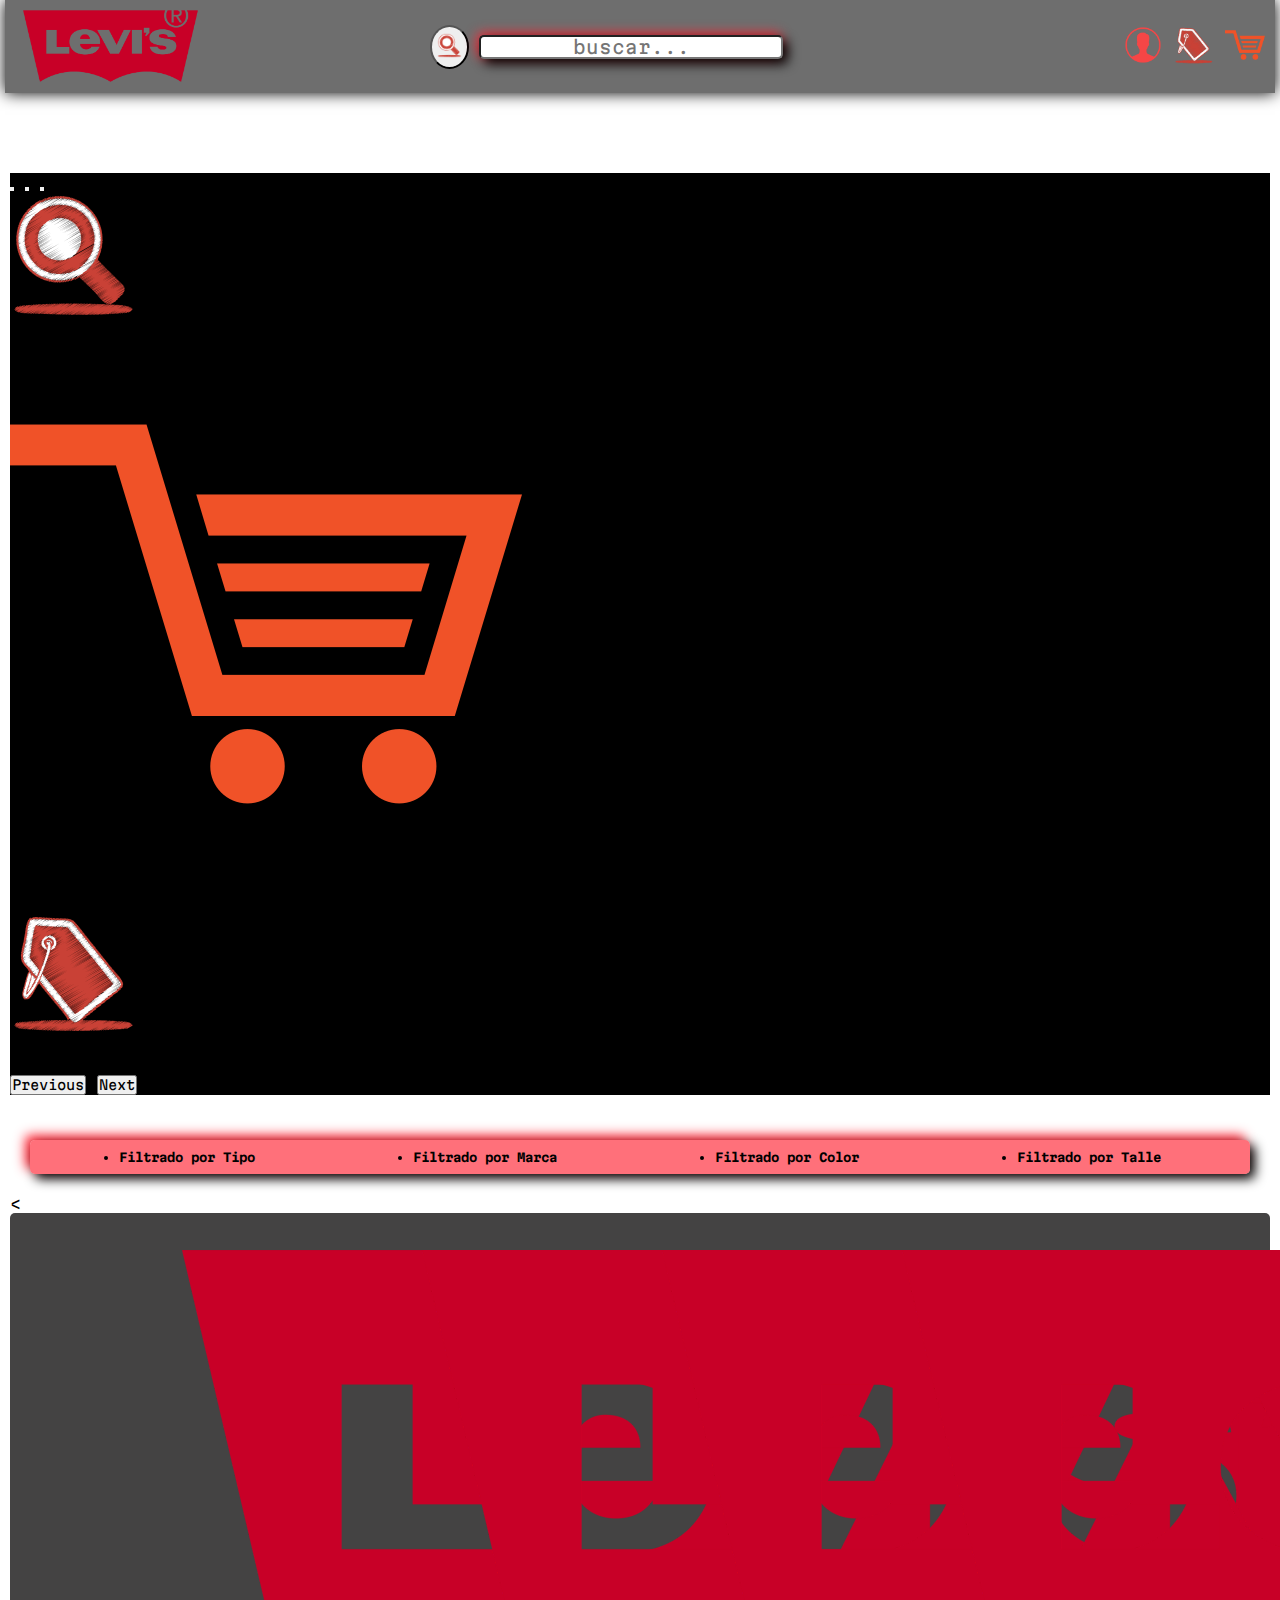
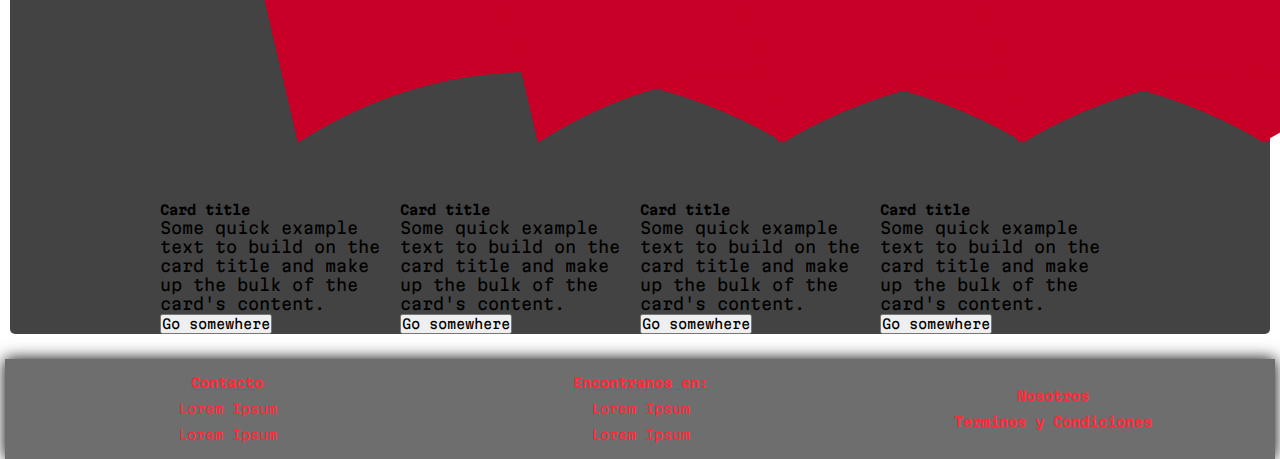
<file: index.html>
<!DOCTYPE html>
<html lang="es">

<head>
    <link href="https://cdn.jsdelivr.net/npm/bootstrap@5.3.2/dist/css/bootstrap.min.css" rel="stylesheet"
        integrity="sha384-T3c6CoIi6uLrA9TneNEoa7RxnatzjcDSCmG1MXxSR1GAsXEV/Dwwykc2MPK8M2HN" crossorigin="anonymous">
    <meta charset="UTF-8">
    <meta name="viewport" content="width=device-width, initial-scale=1.0">
    <link rel="stylesheet" href="./style/style.css">
    <link rel="preconnect" href="https://fonts.googleapis.com">
    <link rel="preconnect" href="https://fonts.gstatic.com" crossorigin>
    <link href="https://fonts.googleapis.com/css2?family=Martian+Mono:wght@100;200&display=swap" rel="stylesheet">
    <title>home</title>
    <!-- agregar seo -->
</head>

<body>
    <header class="header">
        <div class="contenedor-logo">
            <figure>
                <a href="./index.html">
                    <img class="logo" src="./img/logo.png" alt="logo">
                </a>
            </figure>
            <form class="contenedor-buscar">
                <button type="submit" id="boton-buscador">
                    <img class="logo-buscar" value="Buscar"
                        src="./img/logo-buscar.png" alt="buscar">
                </button>
                <input class="buscador" type="text" name="name" id="buscador" placeholder="buscar...">
            </form>
            <figure class="contenedor-usuario">
                <img src="./img/logo-usuario.png" alt="mi cuenta">
                <img src="./img/logo-favorito.png" alt="favoritos">
                <img src="./img/logo-carrito.png" alt="carrito">
                <img class="menu-hamburgesa" src="./img/menu-hamburgesa.png" alt="menu">
            </figure>
        </div>
    </header>
    <aside id="carouselExampleControls" class="carousel slide" data-bs-ride="carousel">
        <div class="carousel-indicators">
            <button type="button" data-bs-target="#carouselExampleControls" data-bs-slide-to="0" class="active"
                aria-current="true" aria-label="Slide 1"></button>
            <button type="button" data-bs-target="#carouselExampleControls" data-bs-slide-to="1"
                aria-label="Slide 2"></button>
            <button type="button" data-bs-target="#carouselExampleControls" data-bs-slide-to="2"
                aria-label="Slide 3"></button>
        </div>
        <div class="carousel-inner">
            <div class="carousel-item active">
                <img src="./img/logo-buscar.png" class="d-block w-25" alt="...">
                <div class="carousel-caption d-none d-md-block">
                    <h5>First slide label</h5>
                    <p>Some representative placeholder content for the first slide.</p>
                </div>
            </div>
            <div class="carousel-item">
                <img src="./img/logo-carrito.png" class="d-block w-25" alt="...">
                <div class="carousel-caption d-none d-md-block">
                    <h5>First slide label</h5>
                    <p>Some representative placeholder content for the first slide.</p>
                </div>
            </div>
            <div class="carousel-item">
                <img src="./img/logo-favorito.png" class="d-block w-25" alt="...">
                <div class="carousel-caption d-none d-md-block">
                    <h5>First slide label</h5>
                    <p>Some representative placeholder content for the first slide.</p>
                </div>
            </div>
        </div>
        <button class="carousel-control-prev" type="button" data-bs-target="#carouselExampleControls"
            data-bs-slide="prev">
            <span class="carousel-control-prev-icon" aria-hidden="true"></span>
            <span class="visually-hidden">Previous</span>
        </button>
        <button class="carousel-control-next" type="button" data-bs-target="#carouselExampleControls"
            data-bs-slide="next">
            <span class="carousel-control-next-icon" aria-hidden="true"></span>
            <span class="visually-hidden">Next</span>
        </button>
    </aside>

    <main id="contenedor-pricipal" class="contenedor-pricipal">
        <nav class="filtrado-contenedor">
            <ul id="filtrado" class="filtrado">
                <li>Filtrado por Tipo</li>
                <li>Filtrado por Marca</li>
                <li>Filtrado por Color</li>
                <li>Filtrado por Talle</li>
            </ul>
        </nav>
        <aside id="contenedor-cerrar-filtro" class="contenedor-cerrar-filtro">
            <span id="cerrar-filtro">
                < </span>
        </aside>
        <main id="contenedor-productos"
            class="contenedor-productos d-flex flex-wrap align-self-center justify-content-between">
            <article id="card" class="card m-4" >
                <img src="./img/logo.png" class="card-img-top" alt="...">
                <div class="card-body">
                    <h5 class="card-title">Card title</h5>
                    <p class="card-text">Some quick example text to build on the card title and make up the bulk of the
                        card's content.</p>
                    <button class="btn btn-primary">Go somewhere</button>
                </div>
            </article>
            <article id="card" class="card m-4" >
                <img src="./img/logo.png" class="card-img-top" alt="...">
                <div class="card-body">
                    <h5 class="card-title">Card title</h5>
                    <p class="card-text">Some quick example text to build on the card title and make up the bulk of the
                        card's content.</p>
                    <button class="btn btn-primary">Go somewhere</button>
                </div>
            </article>
            <article id="card" class="card m-4" >
                <img src="./img/logo.png" class="card-img-top" alt="...">
                <div class="card-body">
                    <h5 class="card-title">Card title</h5>
                    <p class="card-text">Some quick example text to build on the card title and make up the bulk of the
                        card's content.</p>
                    <button class="btn btn-primary">Go somewhere</button>
                </div>
            </article>
            <article id="card" class="card m-4"">
                <img src="./img/logo.png" class="card-img-top" alt="...">
                <div class="card-body">
                    <h5 class="card-title">Card title</h5>
                    <p class="card-text">Some quick example text to build on the card title and make up the bulk of the
                        card's content.</p>
                    <button class="btn btn-primary">Go somewhere</button>
                </div>
            </article>
        </main>
    </main>

    <footer class="footer">
        <small class="contenedor-contacto">
            <h4 class="contacto">Contacto</h4>
            <p class="contacto">Lorem Ipsum</p>
            <p class="contacto">Lorem Ipsum</p>
        </small>
        <small class="contenedor-ubicacion">
            <h4 class="ubicacion">Encontranos en:</h4>
            <p class="ubicacion">Lorem Ipsum</p>
            <p class="ubicacion">Lorem Ipsum</p>
        </small>
        <small class="contenedor-nosotros">
            <a class="nosotros-link" href="index.html">Nosotros</a>
            <a class="nosotros-link" href="index.html">Terminos y Condiciones</a>
        </small>
    </footer>


    
    <script src="./javascript/index.js"></script>
    <script src="https://cdn.jsdelivr.net/npm/bootstrap@5.3.2/dist/js/bootstrap.bundle.min.js"
        integrity="sha384-C6RzsynM9kWDrMNeT87bh95OGNyZPhcTNXj1NW7RuBCsyN/o0jlpcV8Qyq46cDfL"
        crossorigin="anonymous"></script>
    <script src="https://cdn.jsdelivr.net/npm/@popperjs/core@2.9.2/dist/umd/popper.min.js"
        integrity="sha384-IQsoLXl5PILFhosVNubq5LC7Qb9DXgDA9i+tQ8Zj3iwWAwPtgFTxbJ8NT4GN1R8p"
        crossorigin="anonymous"></script>
    <script src="https://cdn.jsdelivr.net/npm/bootstrap@5.0.2/dist/js/bootstrap.min.js"
        integrity="sha384-cVKIPhGWiC2Al4u+LWgxfKTRIcfu0JTxR+EQDz/bgldoEyl4H0zUF0QKbrJ0EcQF"
        crossorigin="anonymous"></script>
</body>

</html>
</file>
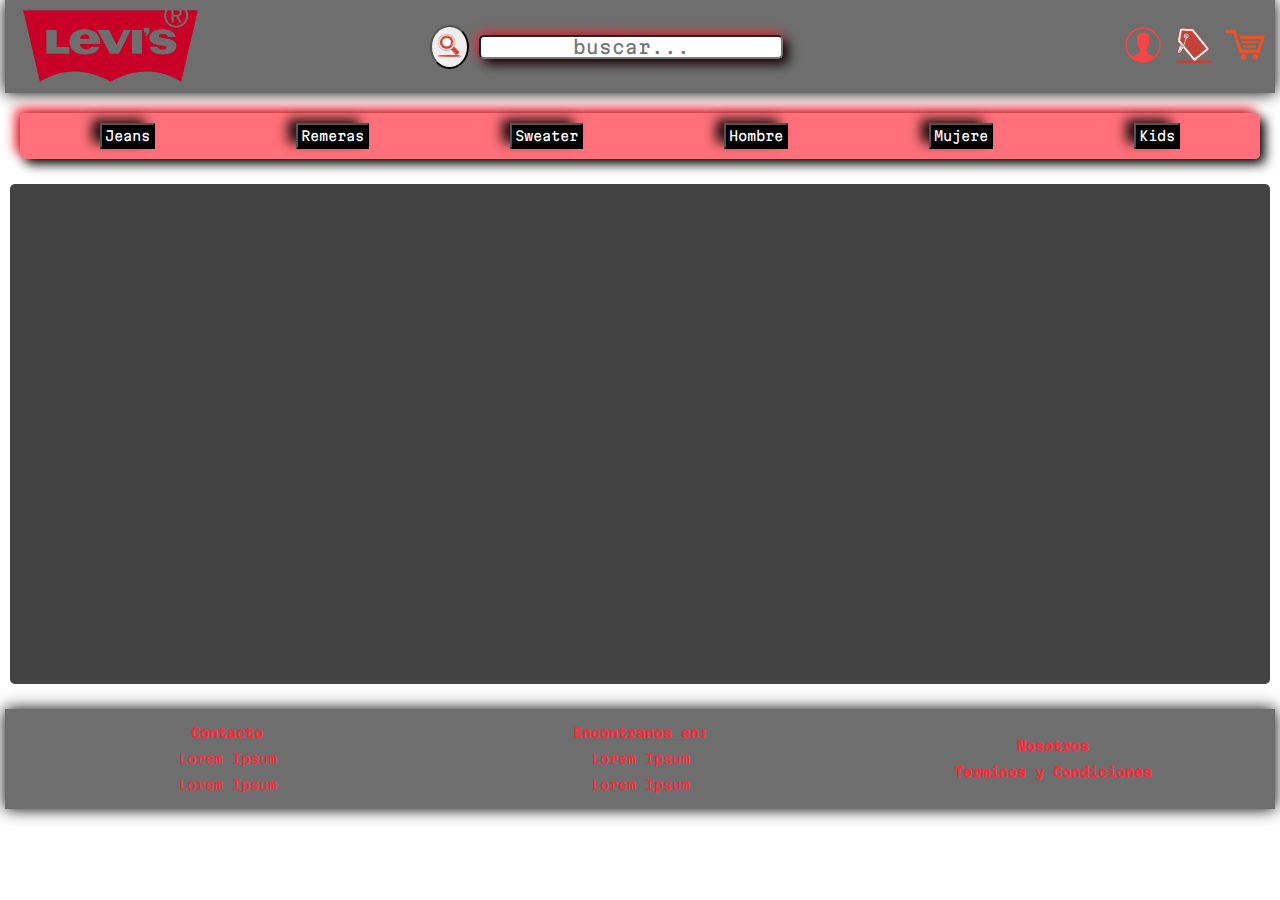
<file: page/detalle.html>
<!DOCTYPE html>
<html lang="es">

<head>
    <link href="https://cdn.jsdelivr.net/npm/bootstrap@5.3.2/dist/css/bootstrap.min.css" rel="stylesheet"
        integrity="sha384-T3c6CoIi6uLrA9TneNEoa7RxnatzjcDSCmG1MXxSR1GAsXEV/Dwwykc2MPK8M2HN" crossorigin="anonymous">
    <meta charset="UTF-8">
    <meta name="viewport" content="width=device-width, initial-scale=1.0">
    <link rel="stylesheet" href="../style/style.css">
    <link rel="preconnect" href="https://fonts.googleapis.com">
    <link rel="preconnect" href="https://fonts.gstatic.com" crossorigin>
    <link href="https://fonts.googleapis.com/css2?family=Martian+Mono:wght@100;200&display=swap" rel="stylesheet">
    <title>Home</title>
   
 
</head>

<body>
    <header class="header">
        <div class="contenedor-logo">
            <figure class="contenedor-logo">
                <a href="../index.html">
                    <img class="logo" src="../img/logo.png" alt="logo">
                </a>
            </figure>
            <form class="contenedor-buscar">
                <button type="submit" id="boton-buscador">
                    <img class="logo-buscar" value="Buscar" src="../img/logo-buscar.png" alt="buscar">
                </button>
                <input value="" class="buscador" type="text" name="name" id="buscador" placeholder="buscar...">
            </form>
            <figure class="contenedor-usuario">
                <img id="menu-cuenta" class="btn-img" src="../img/logo-usuario.png" alt="mi cuenta">
                <section id="menu-boton" class="menu-cuenta"> 
                    <button class="btn-logeo">Logeo</button>
                </section>
                <img id="menu-favoritos" class="btn-img" src="../img/logo-favorito.png" alt="favoritos">
                <section id="menu-boton" class="menu-favoritos"> favoritos</section>
                <img id="menu-carrito" class="btn-img" src="../img/logo-carrito.png" alt="carrito">
                <section id="menu-boton" class="menu-carrito"> carrito</section>
                <img class="menu-hamburgesa" src="../img/menu-hamburgesa.png" alt="menu">
            </figure>
        </div>
    </header>
    
        <ul id="filtrado" class="filtrado">
            <button class="btn-filtrado">Jeans</button>
            <button class="btn-filtrado">Remeras</button>
            <button class="btn-filtrado">Sweater</button>
            <button class="btn-filtrado">Hombre</button>
            <button class="btn-filtrado">Mujere</button>
            <button class="btn-filtrado">Kids</button>
        </ul>
   
    <main>
        <section id="contenedor-pricipal" class="contenedor-pricipal">
            <section id="contenedor-detalle" class="contenedor-detalle d-flex flex-wrap align-self-center justify-content-between">
                
            </section>
        </section>
    </main>

    <footer class="footer">
        <small class="contenedor-contacto">
            <h4 class="contacto">Contacto</h4>
            <p class="contacto">Lorem Ipsum</p>
            <p class="contacto">Lorem Ipsum</p>
        </small>
        <small class="contenedor-ubicacion">
            <h4 class="ubicacion">Encontranos en:</h4>
            <p class="ubicacion">Lorem Ipsum</p>
            <p class="ubicacion">Lorem Ipsum</p>
        </small>
        <small class="contenedor-nosotros">
            <a class="nosotros-link" href="index.html">Nosotros</a>
            <a class="nosotros-link" href="index.html">Terminos y Condiciones</a>
        </small>
    </footer>

    <script src="../javascript/index.js"></script>
    <script src="https://cdn.jsdelivr.net/npm/bootstrap@5.3.2/dist/js/bootstrap.bundle.min.js"
        integrity="sha384-C6RzsynM9kWDrMNeT87bh95OGNyZPhcTNXj1NW7RuBCsyN/o0jlpcV8Qyq46cDfL"
        crossorigin="anonymous"></script>
    <script src="https://cdn.jsdelivr.net/npm/@popperjs/core@2.9.2/dist/umd/popper.min.js"
        integrity="sha384-IQsoLXl5PILFhosVNubq5LC7Qb9DXgDA9i+tQ8Zj3iwWAwPtgFTxbJ8NT4GN1R8p"
        crossorigin="anonymous"></script>
    <script src="https://cdn.jsdelivr.net/npm/bootstrap@5.0.2/dist/js/bootstrap.min.js"
        integrity="sha384-cVKIPhGWiC2Al4u+LWgxfKTRIcfu0JTxR+EQDz/bgldoEyl4H0zUF0QKbrJ0EcQF"
        crossorigin="anonymous"></script>
</body>

</html>
</file>
<file: style/style.css>
* {
    padding: 0%;
    margin: 0%;
    font-family: 'Martian Mono', monospace;
}

body {
    min-width: 500px;
}

::-webkit-scrollbar {
    display: none;
}

.header {
    background-color: #00000091;
    border-radius: 1px solid #000000;
    box-shadow: 0 0 15px #000000;
    margin: 0px 5px;
}

.contenedor-logo {
    display: flex;
    flex-direction: row;
    justify-content: space-between;
    align-items: center;
}

.logo {
    margin-top: 5px;
    margin-left: 15px;
    width: 180px;
}

.logo:hover {
    transform: rotateY(360deg) scale(1.2);
    transition: transform 1.5s;
    transform-style: preserve-3d;
}

.contenedor-buscar {
    display: flex;
    justify-content: center;
}

#boton-buscador {
    border-radius: 100%;
    padding: 5px;
}

.logo-buscar {
    width: 25px;
}

.buscador {
    border-radius: 5px;
    box-shadow: 5px 5px 12px #000000,
        -2px -2px 12px #ff2a39;
    margin: 10px 100px 10px 10px;
    width: 300px;
    height: 20px;
    font-size: 18px;

    text-align: center;
}

.menu-cuenta {
    display: flex;
    flex-direction: row;
    align-items: center;
    justify-content: center;
    position: fixed;
    float: right;
    top: 100px;
    right: 100px;
    background-color: #90909091;
    color: #ff2a39;
    min-height: 300px;
    min-width: 200px;
    z-index: 2;
    display: none;
}

.menu-favoritos {
    position: fixed;
    float: right;
    top: 100px;
    right: 40px;
    background-color: #90909091;
    color: #ff2a39;
    min-height: 300px;
    min-width: 200px;
    z-index: 2;
    display: none;
}

.menu-carrito {
    position: fixed;
    float: right;
    top: 100px;
    right: 10px;
    background-color: #90909091;
    color: #ff2a39;
    min-height: 300px;
    min-width: 200px;
    z-index: 2;
    display: none;
}

#carouselExampleControls {
    background-color: #000000;
    
    margin: 80px 10px 10px 10px;
}

.imgCarrusel {
    min-width: 1200px;
    margin-left: 80px;
}

.menu-inferior {
    display: flex;
    flex-direction: row;
    justify-content: space-between;
    align-items: center;
}

.contenedor-usuario {
    margin: 10px;
}

.contenedor-usuario img {
    width: 40px;
}

.menu-hamburgesa {
    display: none;
}

.conenedor-pricipal {
    min-height: 800px;
}

.contenedor-pricipal {
    margin: 25px 10px;
    display: grid;
    grid-template-columns: 100%;
    min-height: 500px;
}



.filtrado {
    background-color: #ff2a39AB;
    height: fit-content;
    padding: 10px;
    margin: 20px;
    border-radius: 5px;
    box-shadow: 5px 5px 12px #000000,
        -5px -5px 12px #ff2a39;
    align-items: center;
    justify-content: space-around;
    font-size: 12px;
    font-weight: bold;

    
    
}

.btn-filtrado {
    padding: 3px;
    background-color: #000000;
    border-radius: 1px;
    box-shadow: -9px -5px 12px  -1px rgba(0,0,0,0.88);
-webkit-box-shadow: -9px -5px 12px  -1px rgba(0,0,0,0.88);
-moz-box-shadow: -9px -5px 12px  -1px rgba(0,0,0,0.88);
    color: white;
    
}
.btn-filtrado:hover  {
    background-color: #ff2a39AB;
    color: white;
}
.btn-filtrado:focus  {
    background-color: #ff2a39AB;
    color: white;
}

.contenedor-productos {
    display: flex;
    align-items: center;
    width: auto;
    justify-content: center;
    background-color: #444343;
    border-radius: 5px;

}
.contenedor-detalle{
    display: flex;
    align-items: center;
    width: auto;
    flex-direction: column;
    justify-content: center;
    background-color: #444343;
    border-radius: 5px;
}
.imgContenedor{
    display: flex;
    flex-direction: row;
    flex-wrap: nowrap;
    align-items: center;
}
.nombreDetalle{
    color: #ff2a39;
   margin: 10px auto;
}
.imgPrincipal{
    width: 400px;
    height: 600%;
    margin: 10px;
}
.imgsecundarias{
    display: flex;
    flex-direction: column;
   
}
.imgSecundaria{
    width: 100px;
    height: 200px;
    margin: 10px;
}
.precioDetalle{
    color: #ff2a39;
    margin: auto;
}
.btn-logeo{
    padding: 3px;
    background-color: #000000;
    border-radius: 1px;
    box-shadow: -9px -5px 12px -1px rgba(0,0,0,0.88);
    -webkit-box-shadow: -9px -5px 12px -1px rgba(0,0,0,0.88);
    -moz-box-shadow: -9px -5px 12px -1px rgba(0,0,0,0.88);
    color: white;
}
.productos {
    width: fit-content;
    justify-content: center;
}

#card {
    width: 15rem;
}

.footer {
    margin: 0px 5px;
    margin-bottom: 0%;
    height: 100px;
    background-color: #00000091;
    border-radius: 1px solid #000000;
    box-shadow: 0 0 15px #000000;
    display: grid;
    grid-template-columns: 35% 30% 35%;
    text-align: center;
}

.contenedor-contacto {
    display: flex;
    flex-direction: column;
    justify-content: center;
}

.contacto {
    color: #ff2a39;
    margin: 5px;
}

.contenedor-contacto h4 {
    text-decoration: underline;
}

.contenedor-ubicacion {
    display: flex;
    flex-direction: column;
    justify-content: center;
}

.ubicacion {
    color: #ff2a39;
    margin: 5px;
}

.contenedor-ubicacion h4 {
    text-decoration: underline;
}

.contenedor-nosotros {
    display: flex;
    flex-direction: column;
    justify-content: center;
}

.nosotros-link {

    font-weight: bold;
    color: #ff2a39;
    height: fit-content;
    text-decoration: none;
    margin: 5px;
    display: block;
}

@media(max-width: 787px) {
    .contenedor-buscar {
        display: none;
    }

    .menu-hamburgesa {
        display: inline;
    }

    .contenedor-pricipal {
        display: block;
    }

    .contenedor-productos {
        flex-direction: column;
    }

    #card {
        width: 25rem;
    }

    .carousel {
        display: none;
    }

    .filtrado-contenedor {
        display: none;

    }
    .filtrado{
    background-color: #ff2a39AB;
    height: 300px;
    margin: 0;
    border-radius: 5px;
    box-shadow: 5px 5px 12px #000000,
        -5px -5px 12px #ff2a39;
    display: none;
    align-items: center;
    flex-direction: column;
    justify-content: space-around;
    font-size: 12px;
    font-weight: bold;
    text-decoration: underline;
    }

    .contenedor-cerrar-filtro {
        display: none;
    }

    .footer {
        height: fit-content;
    }
}

@media(max-width: 988px) {
    .contenedor-buscar {
        display: none;
    }

    .menu-hamburgesa {
        display: inline;
    }

    .contenedor-pricipal {
        display: block;
    }

    .filtrado-contenedor {
        display: none;
    }
    .filtrado{
   background-color: #ff2a39AB;
   height: 300px;
   margin: 0;
   border-radius: 5px;
   box-shadow: 5px 5px 12px #000000,
       -5px -5px 12px #ff2a39;
   display: none;
   align-items: center;
   flex-direction: column;
   justify-content: space-around;
   font-size: 12px;
   font-weight: bold;
   text-decoration: underline;
   }
    .carousel {
        display: none;
    }

    .contenedor-cerrar-filtro {
        display: none;
    }

    .footer {
        height: fit-content;
    }
}

@media(min-width: 989px) {
    .filtrado{
        display: flex;
        height: fit-content;
    }
    .nav-contenedor-hamburgesa{
        display: block;
        height: fit-content;
        transform: translateY(5%);
        transition: 1s;
        margin: 20px;
        height: 0px;
        position: relative;
        z-index: -1;
    }
}
</file>
